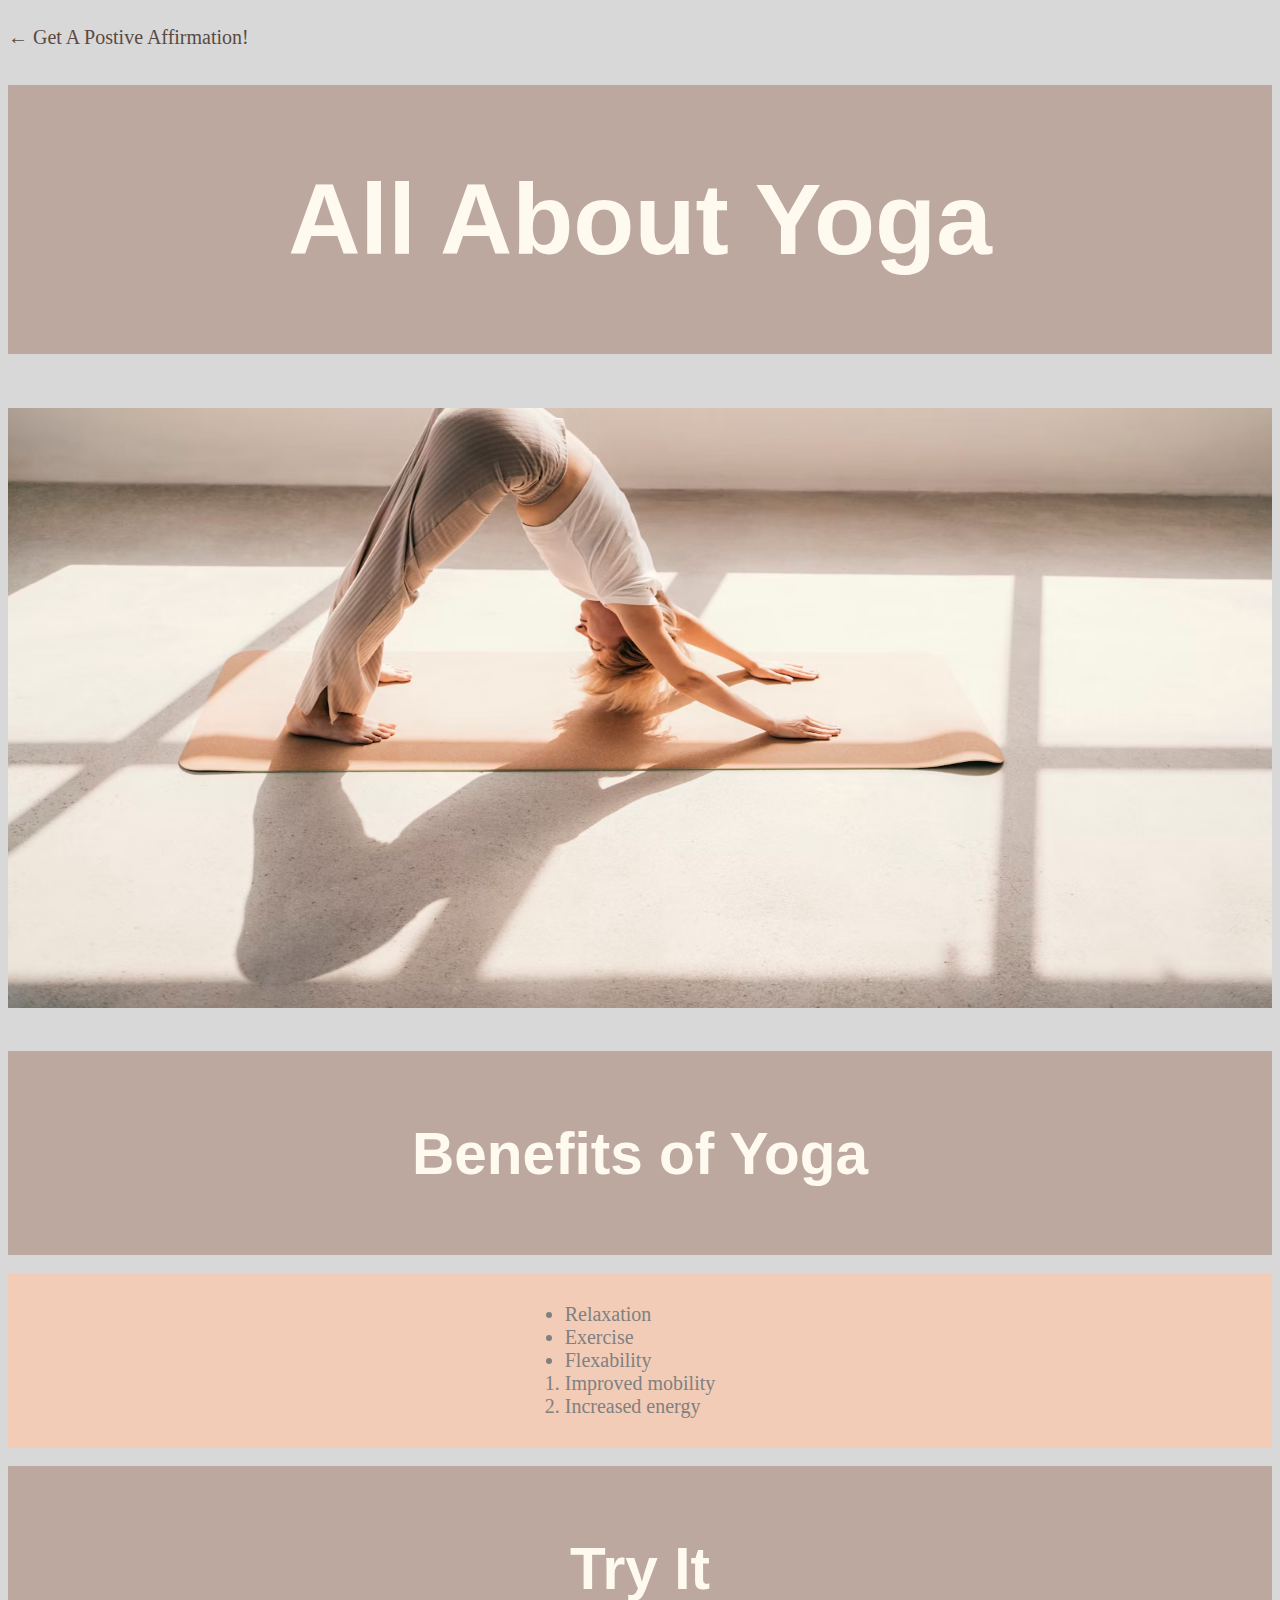
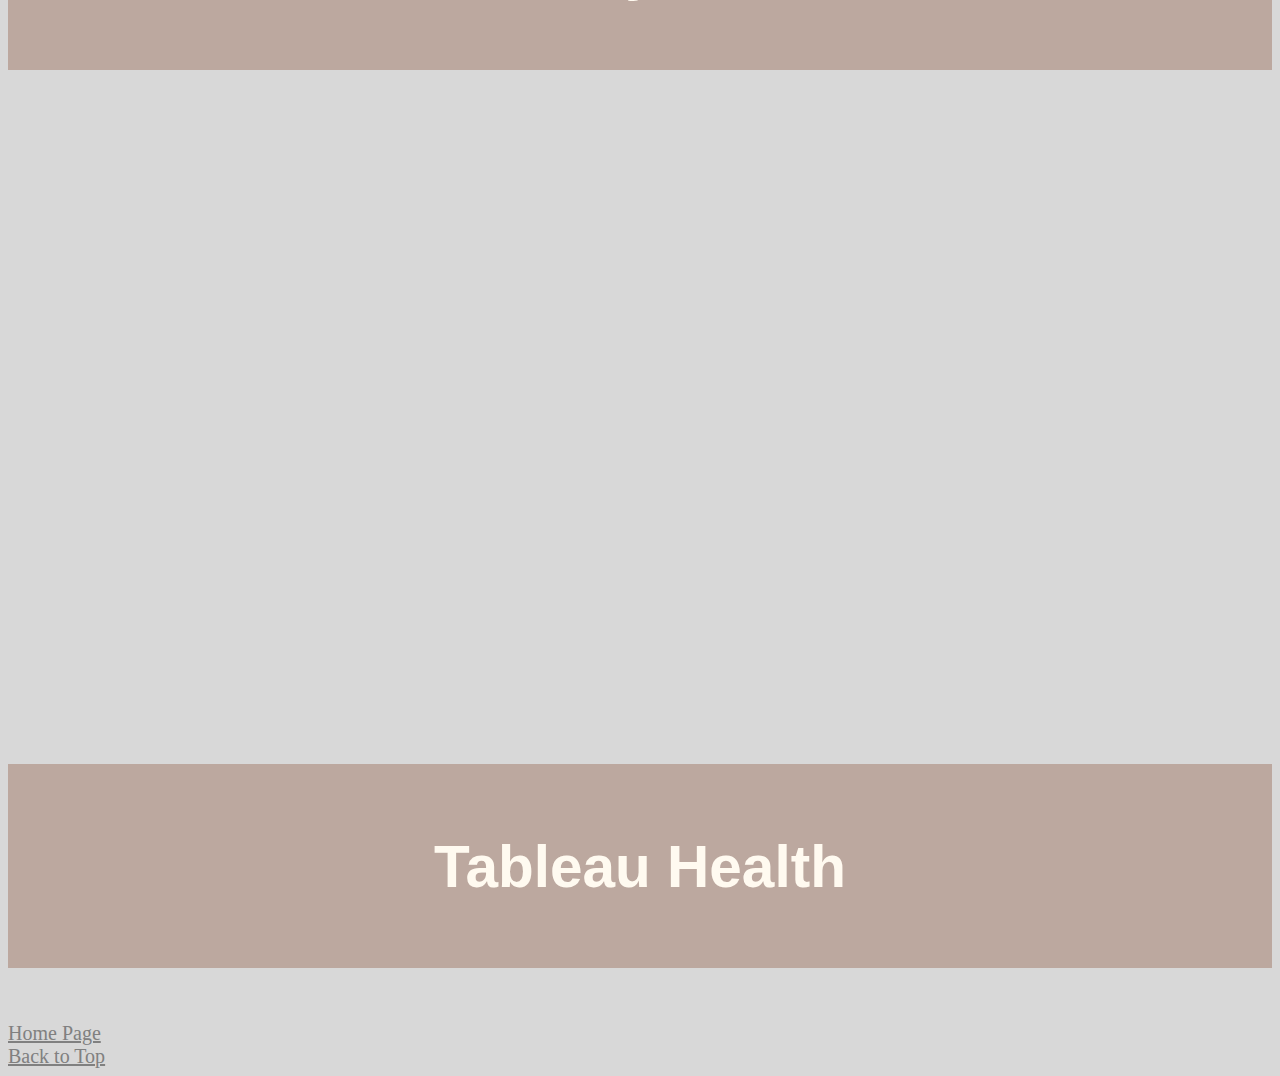
<file: scratch.html>
<!DOCTYPE html>
<br>
<a href="webapp.html" style="color: #5a4a42; text-decoration: none;">← Get A Postive Affirmation!</a>
<br>
<br>
<br>
<html lang="en">
<head>
    <meta charset="UTF-8">
    <link rel="stylesheet" type="text/css" href="css/scratch.css" />
    <!-- Link to stylesheet -->
    <meta name="viewport" content="width=>, initial-scale=1.0">
    <title>All About Yoga</title>
</head>
<body style="background-color: rgb(216, 216, 216);">

<div class="Intro">
    <h1 id="top">All About Yoga</h1>
</div>
<br>
<br>
<br>
    <a href="#!">
        <img class="img-fluid" src="assets/img/yoga.avif" alt="Yoga Image" width="800" height="430">
      </a>
    <br>
    <br>
    <p> 
    <!-- An ordered list embedded in an unordered list -->
    
        <div class="Intro">
            <h3>Benefits of Yoga</h3>
        </div>
<br>
<div class="list">
    <ul>
        <li>Relaxation</li>
        <li>Exercise</li>
        <li>Flexability</li>
            <ol>
                <li>Improved mobility</li>
                <li>Increased energy</li>
            </ol>
    </ul>
</div>
    <br>
    <div class="Intro">
        <h3>Try It</h3>
    </div>
    <br>
    <br>
    <br>
    <!-- An embedded YouTube video (we intentionally didn’t teach you this, so you would have to figure it out—good learning experience) -->
    <iframe width="560" height="315" src="https://www.youtube.com/embed/Kvoq4luIYVc?si=xtaYSrJuKAvVujP5" title="YouTube video player" frameborder="0" allow="accelerometer; autoplay; clipboard-write; encrypted-media; gyroscope; picture-in-picture; web-share" referrerpolicy="strict-origin-when-cross-origin" allowfullscreen></iframe>
    <br>
    <br>
    <br>
    <div class="Intro">
        <h3>Tableau Health</h3>
    </div>
    <br>
    <br>
    <br>
    
    <!-- A live and interactive embedded Tableau graph (not just a picture of one). -->
    <div class='tableauPlaceholder' id='viz1744834688744' style='position: relative'><noscript><a href='#'><img alt='HEALTH ' src='https:&#47;&#47;public.tableau.com&#47;static&#47;images&#47;EV&#47;EVERYDAYHEALTH&#47;HEALTH&#47;1_rss.png' style='border: none' /></a></noscript><object class='tableauViz'  style='display:none;'><param name='host_url' value='https%3A%2F%2Fpublic.tableau.com%2F' /> <param name='embed_code_version' value='3' /> <param name='site_root' value='' /><param name='name' value='EVERYDAYHEALTH&#47;HEALTH' /><param name='tabs' value='no' /><param name='toolbar' value='yes' /><param name='static_image' value='https:&#47;&#47;public.tableau.com&#47;static&#47;images&#47;EV&#47;EVERYDAYHEALTH&#47;HEALTH&#47;1.png' /> <param name='animate_transition' value='yes' /><param name='display_static_image' value='yes' /><param name='display_spinner' value='yes' /><param name='display_overlay' value='yes' /><param name='display_count' value='yes' /><param name='language' value='en-US' /></object></div>                <script type='text/javascript'>                    var divElement = document.getElementById('viz1744834688744');                    var vizElement = divElement.getElementsByTagName('object')[0];                    vizElement.style.width='1196px';vizElement.style.height='922px';                    var scriptElement = document.createElement('script');                    scriptElement.src = 'https://public.tableau.com/javascripts/api/viz_v1.js';                    vizElement.parentNode.insertBefore(scriptElement, vizElement);                </script>
    
    <!-- Navigation back to the professional-looking pages. -->
        
        <div class="link">
            <a href="index.html">Home Page</a>
            <br>
            <!-- An on-page anchor -->
            <a href="#top">Back to Top</a>
        </div>
</body>
</html>
</file>
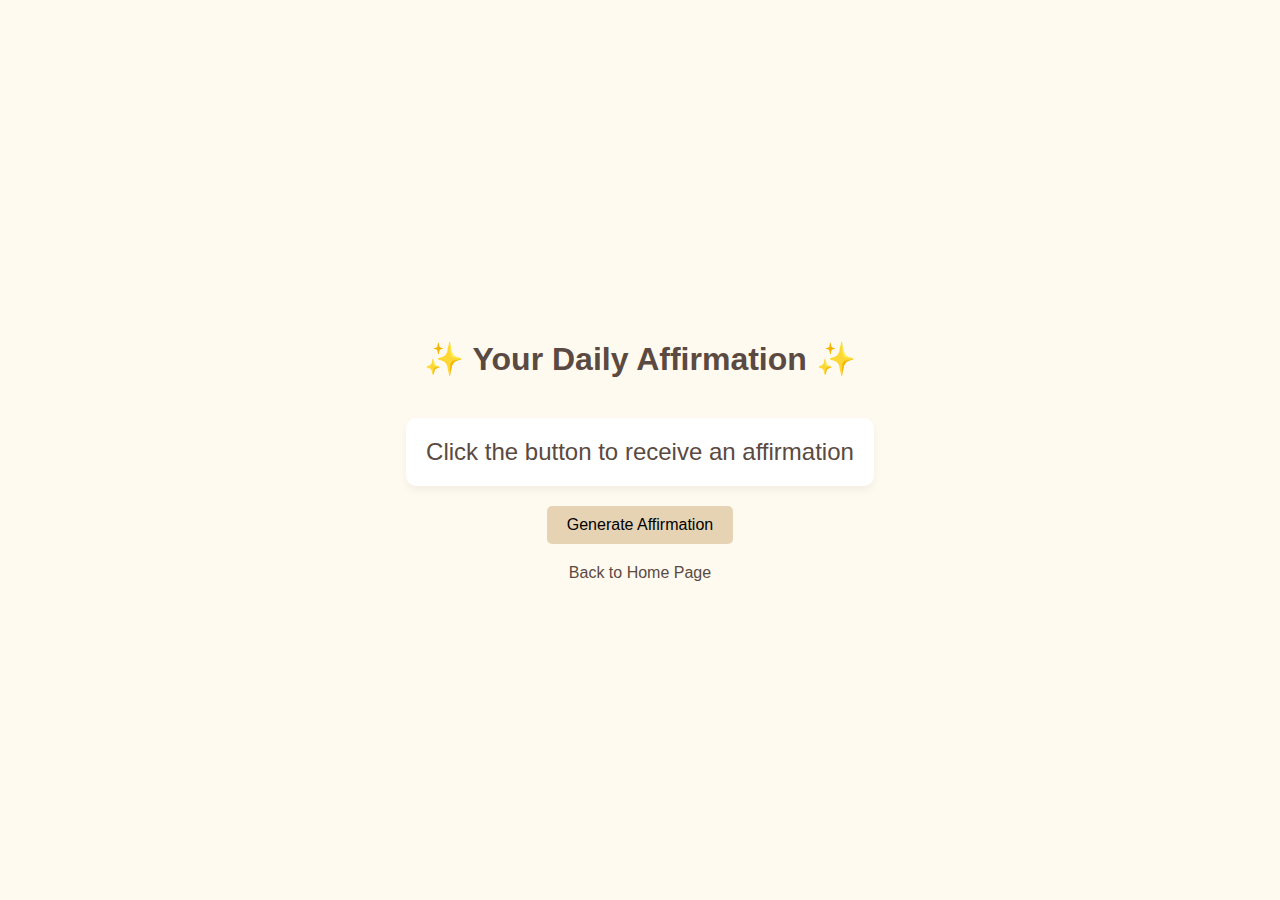
<file: webapp.html>
<!-- Make game/generator thing, link to home page -->
<!DOCTYPE html>
<html lang="en">
<head>
  <meta charset="UTF-8" />
  <meta name="viewport" content="width=device-width, initial-scale=1.0"/>
  <title>Positive Affirmation Generator</title>
  <style>
    body {
      margin: 0;
      padding: 0;
      font-family: 'Helvetica Neue', sans-serif;
      background-color: #fffaf0;
      display: flex;
      flex-direction: column;
      align-items: center;
      justify-content: center;
      height: 100vh;
      color: #5a4a42;
    }

    h1 {
      margin-bottom: 20px;
      font-size: 2rem;
    }

    #affirmation {
      font-size: 1.5rem;
      text-align: center;
      max-width: 600px;
      margin: 20px;
      padding: 20px;
      border-radius: 10px;
      background-color: #fff;
      box-shadow: 0 4px 8px rgba(0,0,0,0.05);
    }

    button {
      padding: 10px 20px;
      font-size: 1rem;
      background-color: #e6d3b3;
      border: none;
      border-radius: 5px;
      cursor: pointer;
      transition: background-color 0.3s ease;
    }

    button:hover {
      background-color: #d9c4a4;
    }
  </style>
</head>
<body>

  <h1>✨ Your Daily Affirmation ✨</h1>
  <div id="affirmation">Click the button to receive an affirmation</div>
  <button onclick="generateAffirmation()">Generate Affirmation</button>

  <script>
    const affirmations = [
      "You are capable of achieving amazing things.",
      "Every day is a fresh start.",
      "You are worthy of love and success.",
      "Believe in yourself and all that you are.",
      "You radiate positivity and kindness.",
      "You are stronger than you think.",
      "Your potential is limitless.",
      "You are doing your best, and that is enough.",
      "Good things are coming your way.",
      "You deserve happiness and peace."
    ];

    function generateAffirmation() {
      const randomIndex = Math.floor(Math.random() * affirmations.length);
      document.getElementById('affirmation').textContent = affirmations[randomIndex];
    }
  </script>
<a href="index.html" style="margin-top: 20px; color: #5a4a42; text-decoration: none;">Back to Home Page</a>
</body>
</html>
</file>
<file: css/scratch.css>
/* At least three divs for positioning and styling blocks of content in the HTML page */
.Intro{
    color: floralwhite;
    font-size: 50px;
    font-family: Impact, Haettenschweiler, 'Arial Narrow Bold', sans-serif;
    text-align: center;
    background-color: #bca89f;
    padding: 10px; /* Adds space around the text */
}
img{
    width: 100%;
    height: 600px;
}
ol, ul{
    color: grey;
    font-size: 20px;
    font-family:Georgia, 'Times New Roman', Times, serif; 
    
    list-style-position: outside;
    padding-left: 0;
    display: inline-block;
    text-align: left; 
}
li{
    color: grey;
    font-size: 20px;
    font-family:Georgia, 'Times New Roman', Times, serif;  
}
p{
    color: grey;
    font-size: 20px;
    font-family:Georgia, 'Times New Roman', Times, serif;  
}
a{
    color: grey;
    font-size: 20px;
    font-family:Georgia, 'Times New Roman', Times, serif;  
}
iframe{
    width: 100%;
    height: 600px;
}
.link{
     color: grey;
    font-size: 20px;
    font-family:Georgia, 'Times New Roman', Times, serif;  
}
.list{
    text-align: center;
    background-color: #F2CCB7;
    padding: 10px; /* Adds space around the text */
}
</file>
